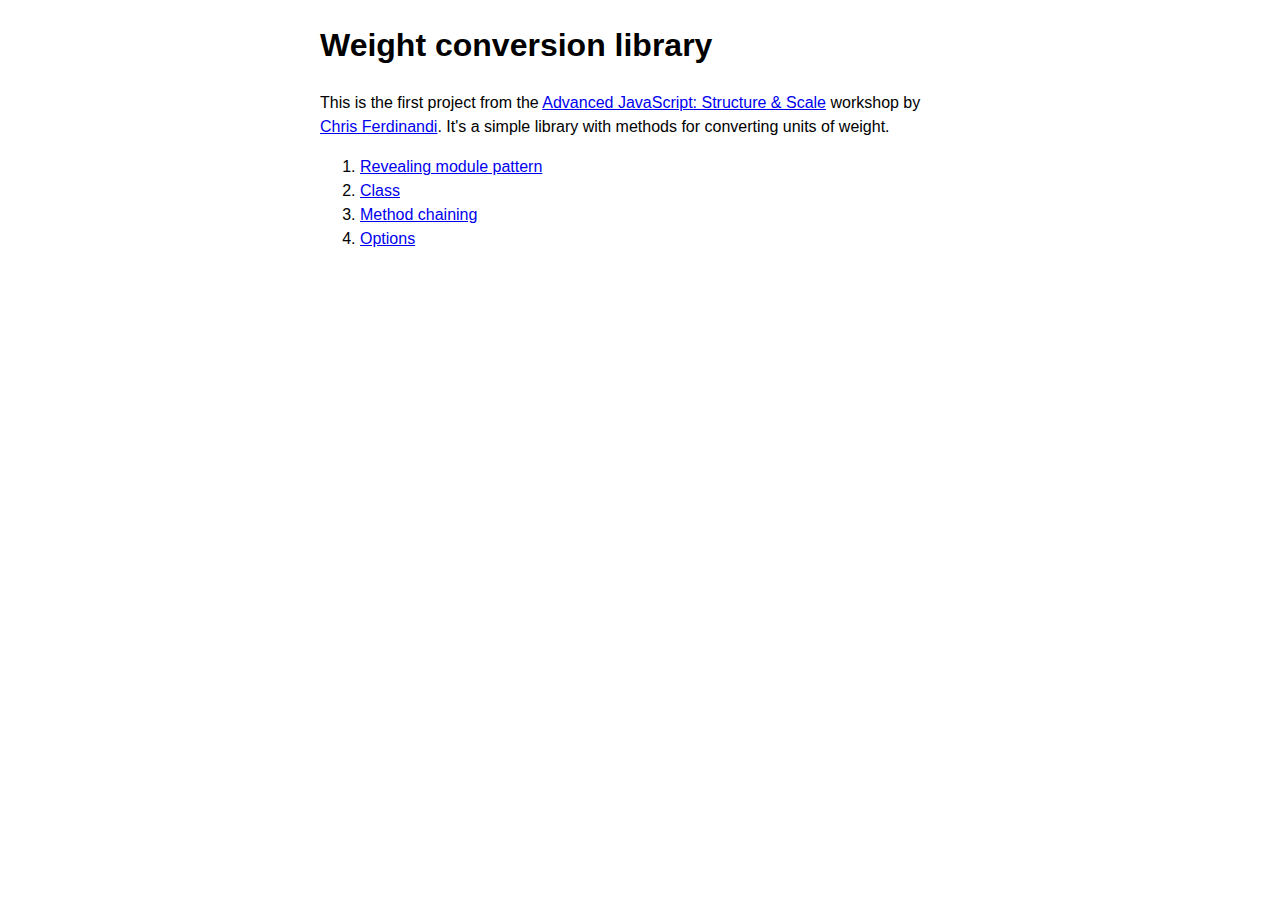
<file: index.html>
<!DOCTYPE html>
<html lang="en">
<head>
  <meta charset="UTF-8">
  <meta name="viewport" content="width=device-width, initial-scale=1.0">
  <title>Weight conversion library</title>
  <link rel="apple-touch-icon" sizes="180x180" href="apple-touch-icon.png">
  <link rel="icon" type="image/png" sizes="32x32" href="favicon-32x32.png">
  <link rel="icon" type="image/png" sizes="16x16" href="favicon-16x16.png">
  <link rel="stylesheet" href="style.css">
</head>
<body>
  <h1>Weight conversion library</h1>
  <p>This is the first project from the <a href="https://vanillajsacademy.com/advanced/">Advanced JavaScript: Structure &amp; Scale</a> workshop by <a href="https://gomakethings.com/">Chris Ferdinandi</a>. It's a simple library with methods for converting units of weight.</p>
  <ol>
    <li><a href="revealing_module_pattern">Revealing module pattern</a></li>
    <li><a href="class">Class</a></li>
    <li><a href="method_chaining">Method chaining</a></li>
    <li><a href="options">Options</a></li>
  </ol>
</body>
</html>
</file>
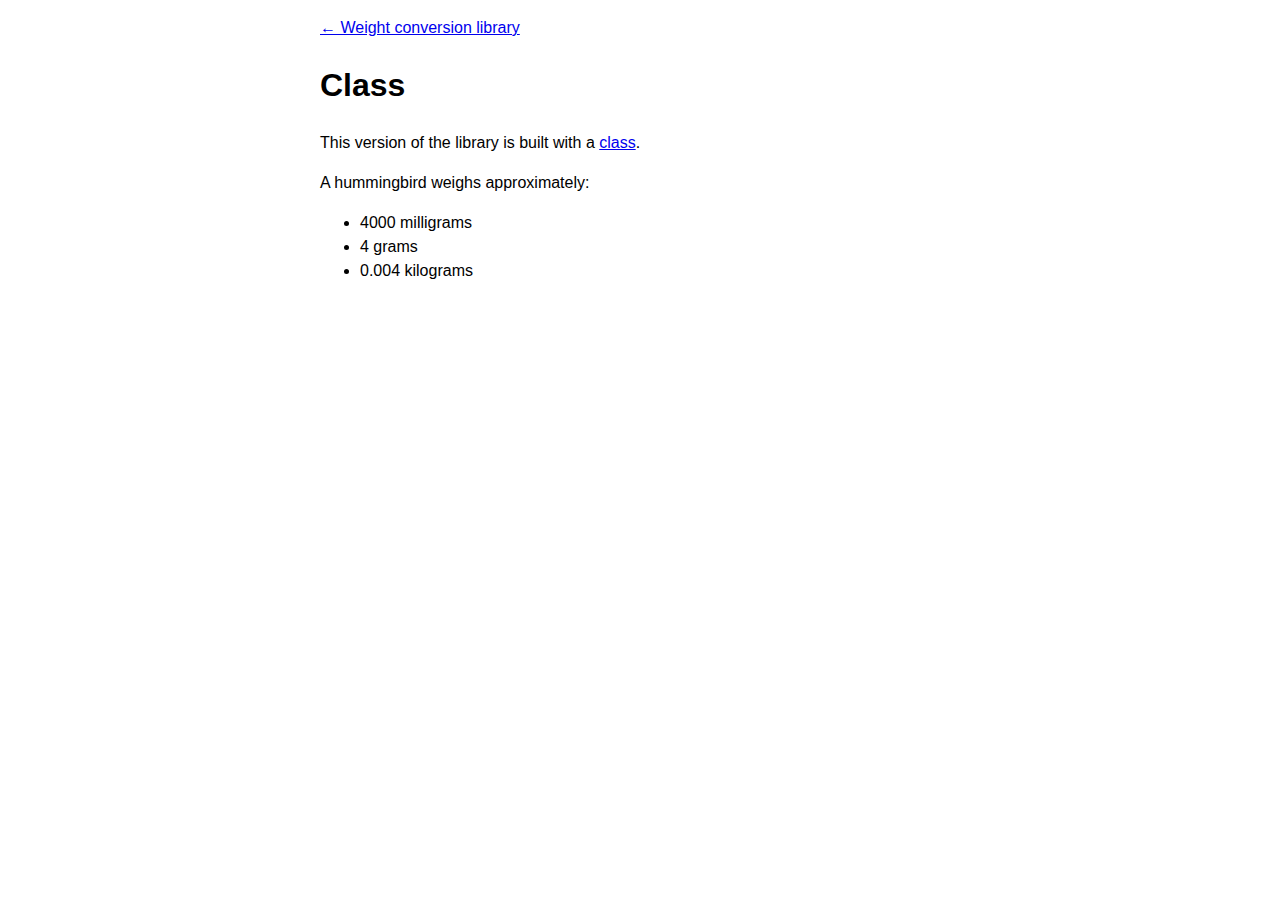
<file: class/index.html>
<!DOCTYPE html>
<html lang="en">
<head>
  <meta charset="UTF-8">
  <meta name="viewport" content="width=device-width, initial-scale=1.0">
  <title>Class - Weight conversion library</title>
  <link rel="apple-touch-icon" sizes="180x180" href="../apple-touch-icon.png">
  <link rel="icon" type="image/png" sizes="32x32" href="../favicon-32x32.png">
  <link rel="icon" type="image/png" sizes="16x16" href="../favicon-16x16.png">
  <link rel="stylesheet" href="../style.css">
</head>
<body>
  <p><a href="../">&larr; Weight conversion library</a></p>
  <h1>Class</h1>
  <p>This version of the library is built with a <a href="https://developer.mozilla.org/en-US/docs/Web/JavaScript/Reference/Classes">class</a>.</p>
  <p>A hummingbird weighs approximately:</p>
  <ul>
    <li><span id="inMg">?</span> milligrams</li>
    <li><span id="inG">?</span> grams</li>
    <li><span id="inKg">?</span> kilograms</li>
  </ul>
  <script src="convert.js"></script>
  <script src="app.js"></script>
</body>
</html>
</file>
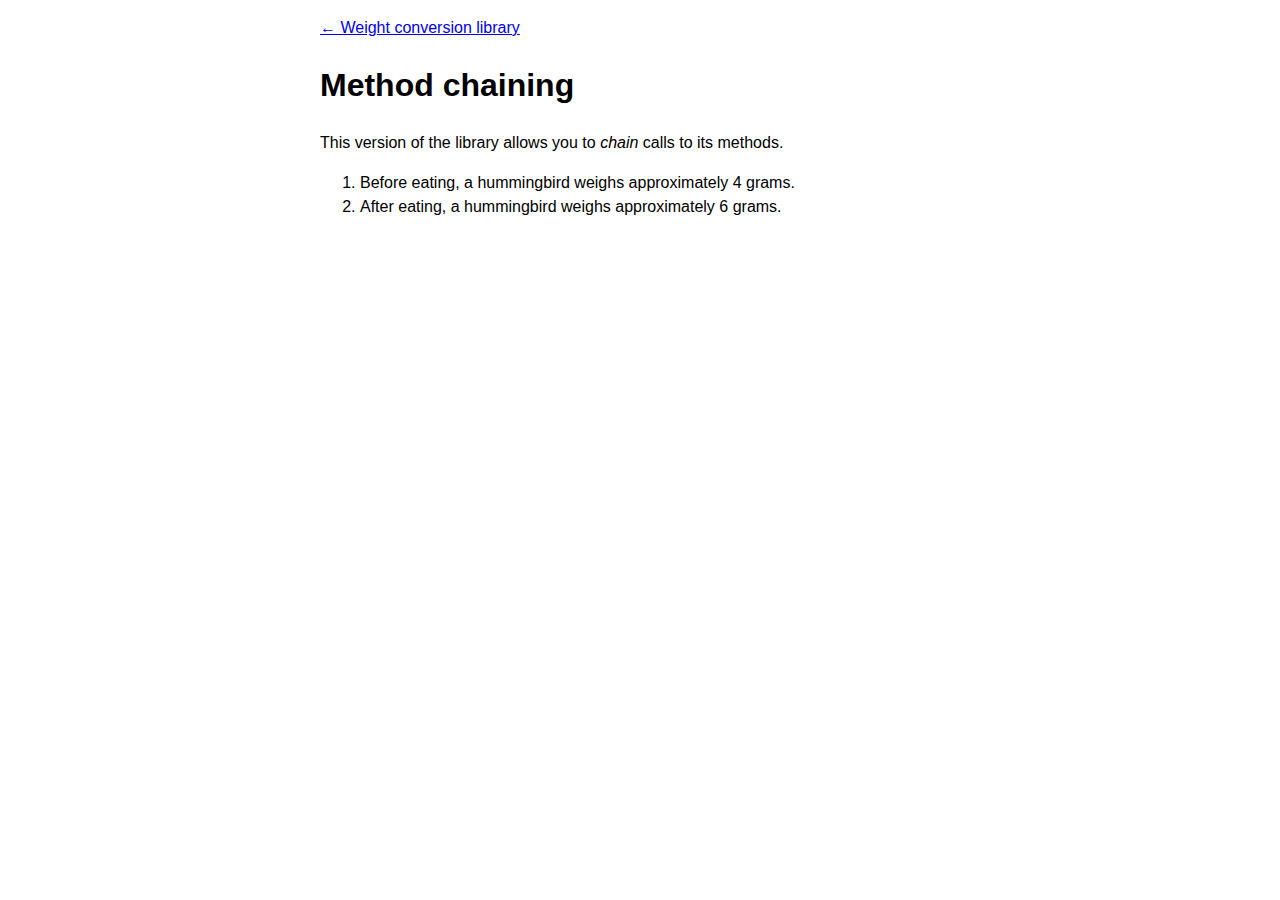
<file: method_chaining/index.html>
<!DOCTYPE html>
<html lang="en">
<head>
  <meta charset="UTF-8">
  <meta name="viewport" content="width=device-width, initial-scale=1.0">
  <title>Method chaining - Weight conversion library</title>
  <link rel="apple-touch-icon" sizes="180x180" href="../apple-touch-icon.png">
  <link rel="icon" type="image/png" sizes="32x32" href="../favicon-32x32.png">
  <link rel="icon" type="image/png" sizes="16x16" href="../favicon-16x16.png">
  <link rel="stylesheet" href="../style.css">
</head>
<body>
  <p><a href="../">&larr; Weight conversion library</a></p>
  <h1>Method chaining</h1>
  <p>This version of the library allows you to <i>chain</i> calls to its methods.</p>
  <ol>
    <li>Before eating, a hummingbird weighs approximately <span id="beforeEating">?</span> grams.</li>
    <li>After eating, a hummingbird weighs approximately <span id="afterEating">?</span> grams.</li>
  </ol>
  <script src="convert.js"></script>
  <script src="app.js"></script>
</body>
</html>
</file>
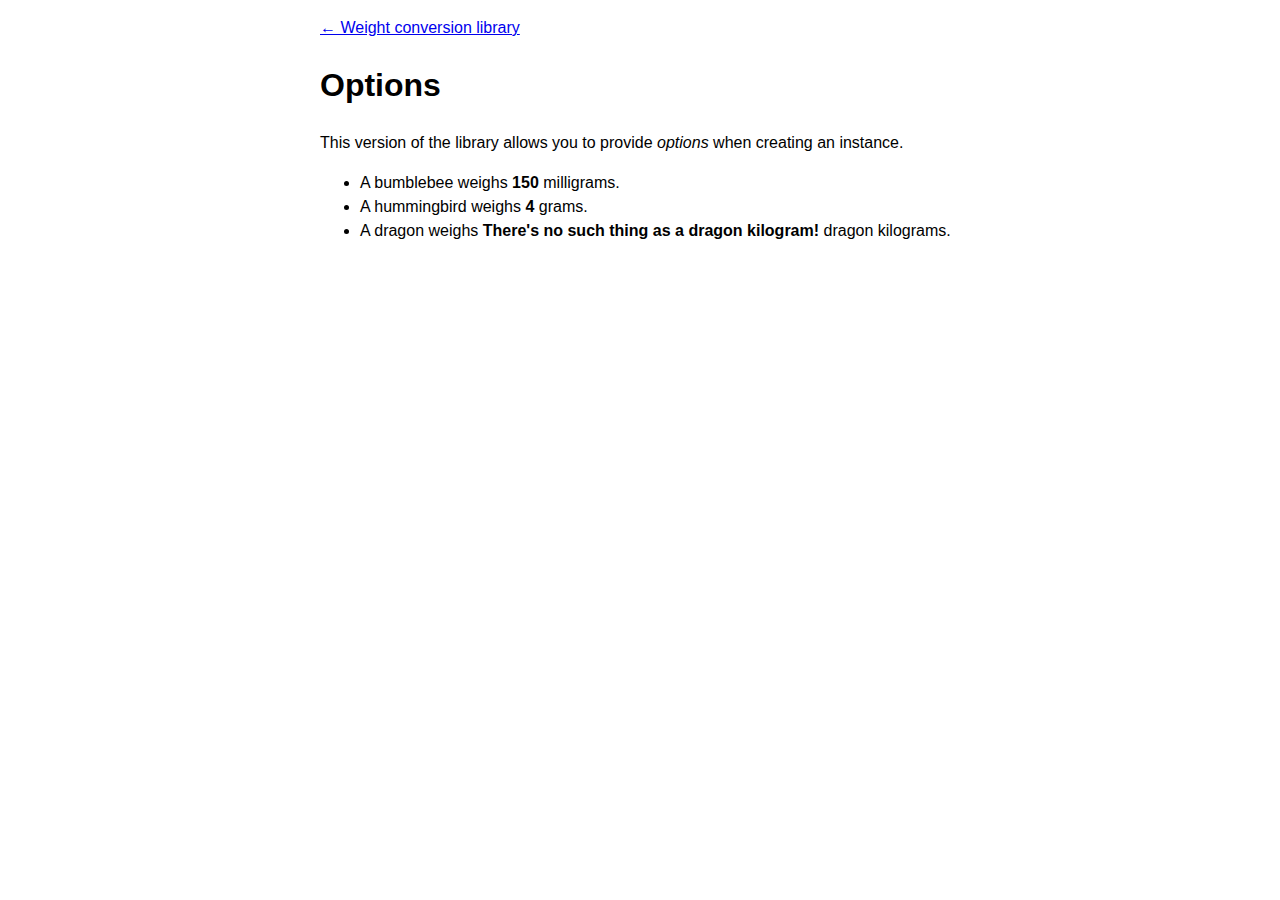
<file: options/index.html>
<!DOCTYPE html>
<html lang="en">
<head>
  <meta charset="UTF-8">
  <meta name="viewport" content="width=device-width, initial-scale=1.0">
  <title>Options - Weight conversion library</title>
  <link rel="apple-touch-icon" sizes="180x180" href="../apple-touch-icon.png">
  <link rel="icon" type="image/png" sizes="32x32" href="../favicon-32x32.png">
  <link rel="icon" type="image/png" sizes="16x16" href="../favicon-16x16.png">
  <link rel="stylesheet" href="../style.css">
  <link rel="stylesheet" href="style.css">
</head>
<body>
  <p><a href="../">&larr; Weight conversion library</a></p>
  <h1>Options</h1>
  <p>This version of the library allows you to provide <em>options</em> when creating an instance.</p>
  <ul>
    <li>A bumblebee weighs <span id="bumblebeeWeight">?</span> milligrams.</li>
    <li>A hummingbird weighs <span id="hummingbirdWeight">?</span> grams.</li>
    <li>A dragon weighs <span id="dragonWeight">?</span> dragon kilograms.</li>
  </ul>
  <script src="convert.js"></script>
  <script src="app.js"></script>
</body>
</html>
</file>
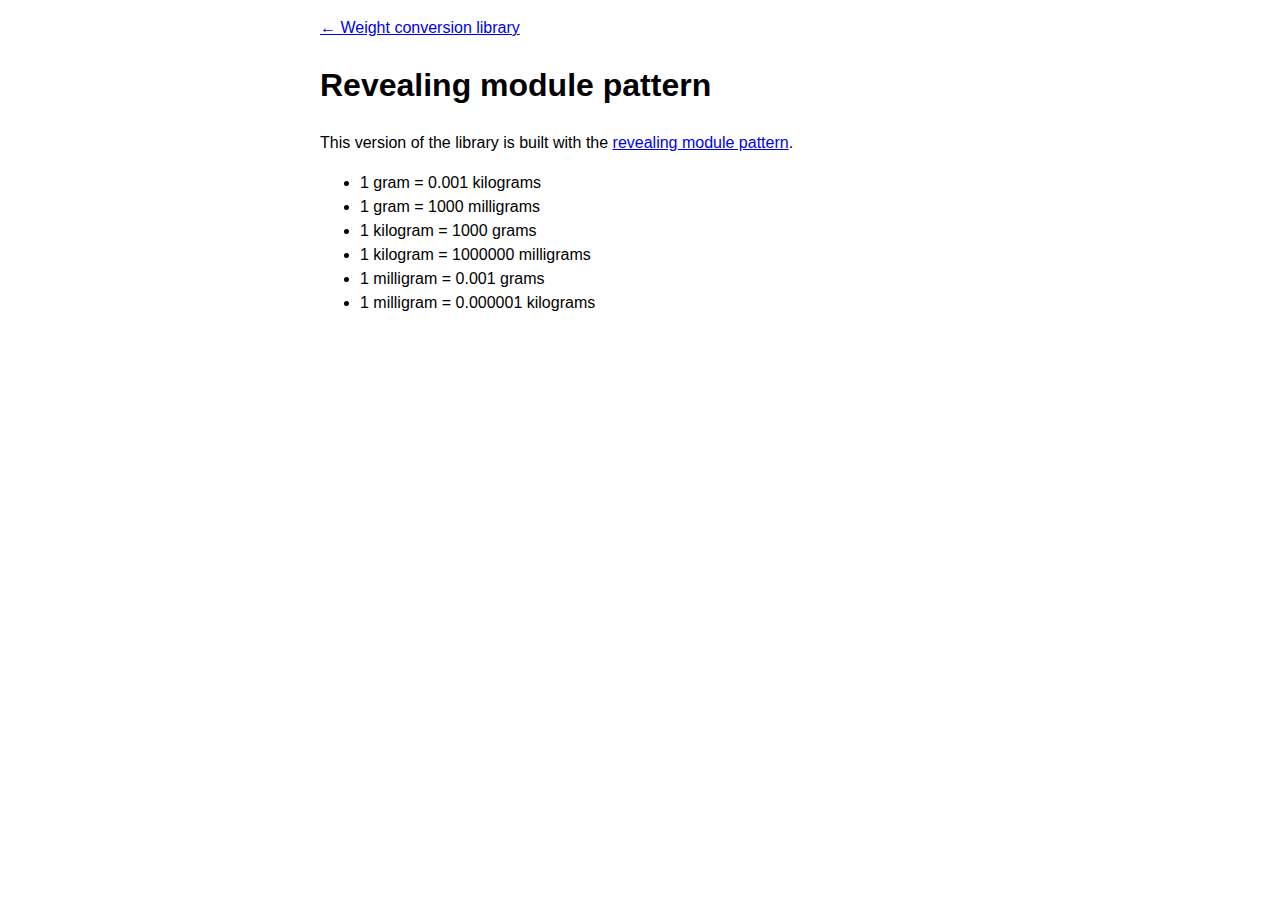
<file: revealing_module_pattern/index.html>
<!DOCTYPE html>
<html lang="en">
<head>
  <meta charset="UTF-8">
  <meta name="viewport" content="width=device-width, initial-scale=1.0">
  <title>Revealing module pattern - Weight conversion library</title>
  <link rel="apple-touch-icon" sizes="180x180" href="../apple-touch-icon.png">
  <link rel="icon" type="image/png" sizes="32x32" href="../favicon-32x32.png">
  <link rel="icon" type="image/png" sizes="16x16" href="../favicon-16x16.png">
  <link rel="stylesheet" href="../style.css">
</head>
<body>
  <p><a href="../">&larr; Weight conversion library</a></p>
  <h1>Revealing module pattern</h1>
  <p>This version of the library is built with the <a href="https://vanillajstoolkit.com/boilerplates/revealing-module-pattern/">revealing module pattern</a>.</p>
  <ul>
    <li>1 gram = <span id="gToKg">?</span> kilograms</li>
    <li>1 gram = <span id="gToMg">?</span> milligrams</li>
    <li>1 kilogram = <span id="kgToG">?</span> grams</li>
    <li>1 kilogram = <span id="kgToMg">?</span> milligrams</li>
    <li>1 milligram = <span id="mgToG">?</span> grams</li>
    <li>1 milligram = <span id="mgToKg">?</span> kilograms</li>
  </ul>
  <script src="convert.js"></script>
  <script src="app.js"></script>
</body>
</html>
</file>
<file: style.css>
* {
  box-sizing: border-box;
}

body {
  width: 90%;
  max-width: 40em;
  margin: 1em auto;
  line-height: 1.5;
  font-family: -apple-system, BlinkMacSystemFont, 'Segoe UI', Roboto, Oxygen, Ubuntu, Cantarell, 'Open Sans', 'Helvetica Neue', sans-serif;
  background: #fff;
}

/* https://ar.al/2021/08/24/implementing-dark-mode-in-a-handful-of-lines-of-css-with-css-filters/ */
@media (prefers-color-scheme: dark) {
  html {
    background: #000;
  }

  body {
    filter: invert(100%) hue-rotate(180deg);
  }
}
</file>
<file: options/style.css>
span {
  font-weight: bold;
}
</file>
